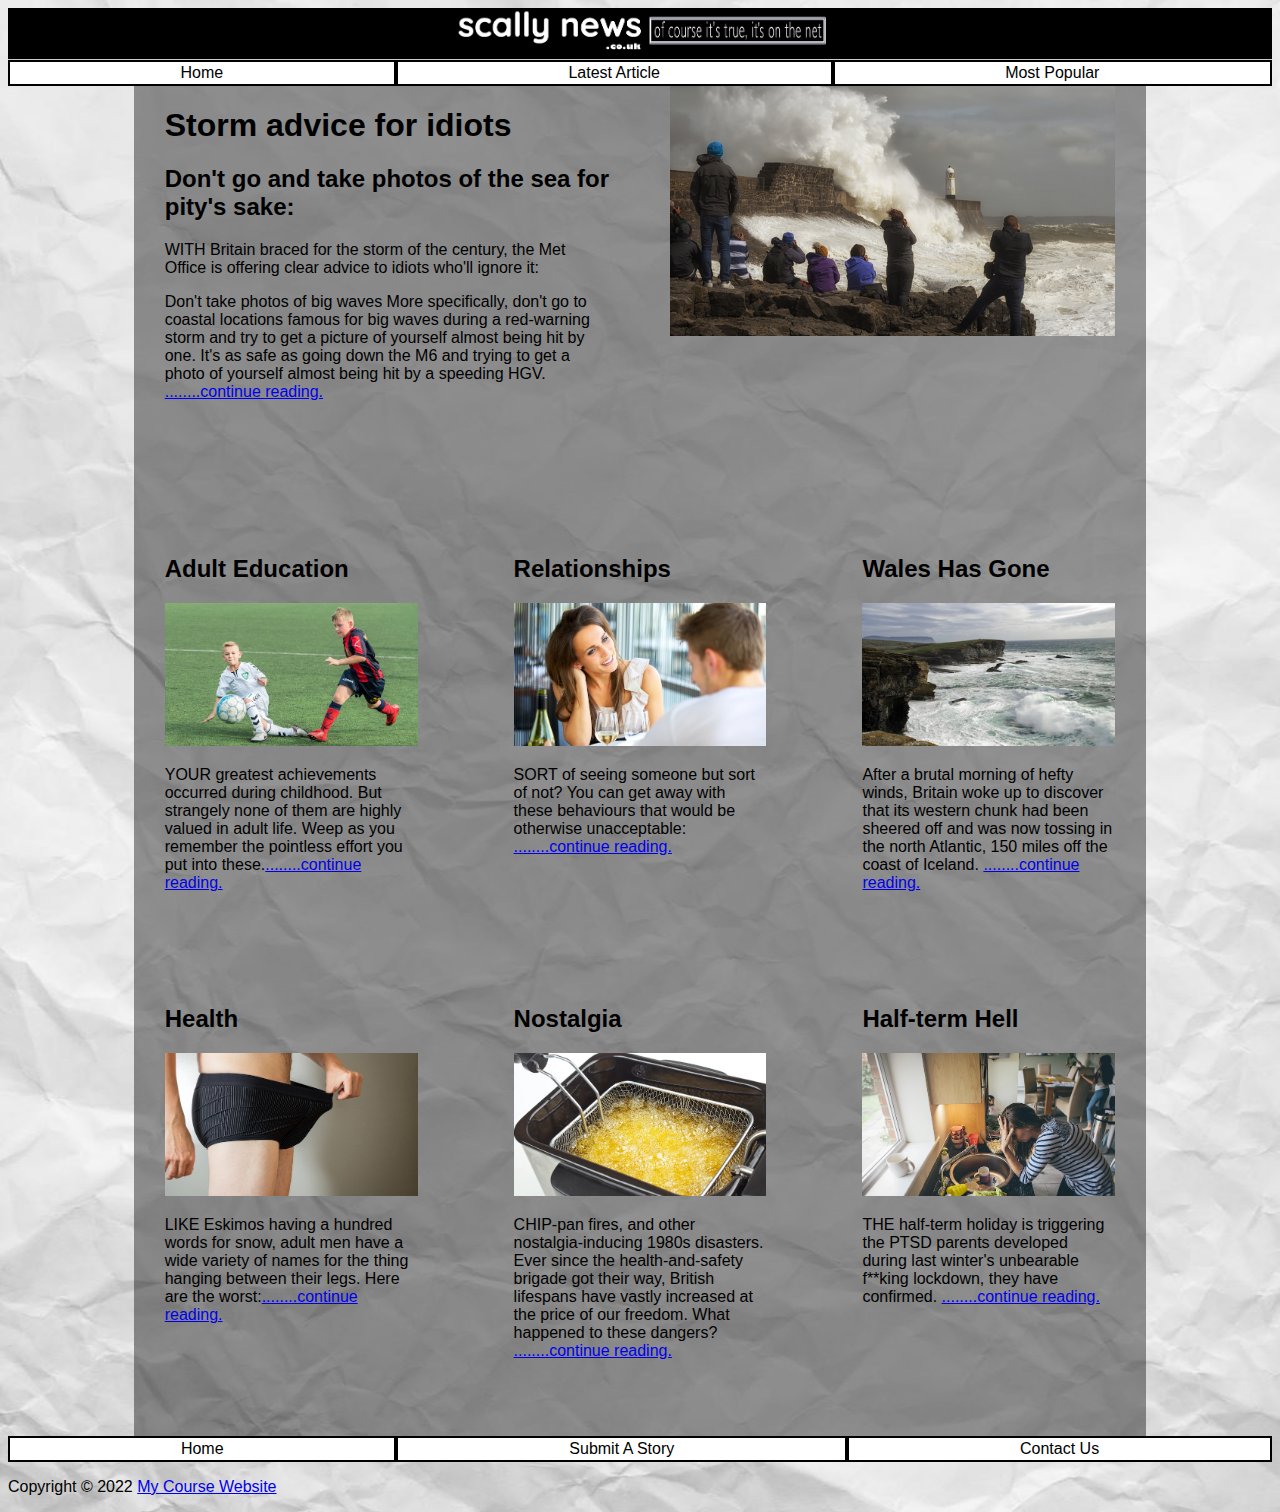
<file: index.html>
<!DOCTYPE html>
<html>
<head>
  <link rel="stylesheet" href="main.css">
</head>
<body>
  <header>
  

 

    <img src="img/logo4.jpg" id="logo" alt="logo">
	
  
<!--    <h1>Scally News</h1>    -->
  </header>
  
  
  <main>
  
  <!--  ########  nav bar  -->
  
   <nav>
  <a href="index.html">Home</a>
    <a href="lead.html">Latest Article</a>
    <a href="top.html">Most Popular</a>
  </nav>
  
  
  
  
  
  
  
  <!--   ##########   lead article      -->
  
	<div class="container-2">
		<div class="main-item">

		<h1>Storm advice for idiots</h1>
		<p>
			<h2>
			Don&#039;t go and take photos of the sea for pity&#039;s sake:
			</h2>
		<p>
		WITH Britain braced for the storm of the century, the Met Office is offering clear advice to idiots who'll ignore it: 
		</p>
		<p>Don't take photos of big waves

More specifically, don't go to coastal locations famous for big waves during a red-warning storm and try to get a picture of yourself almost being hit by one. It's as safe as going down the M6 and trying to get a photo of yourself almost being hit by a speeding HGV. <a href="lead.html">........continue reading.</a></p>

      

		</div>
		<div class="item-right">


		<div class="main-image">
		<img src="img/storm-waves-uk-seaside-2.jpg" alt="stormy sea with people sat on rocks">
		</p>
		</div>


		</div>
  
	</div>
  
  <!--  ###############    end lead article     -->
  
   
  
  
  <!--  #############    first row of sub articles   ##########################   -->
  
<div class="container">
	
<!--  first  sub article   -->


  <div class="item">

  <h2>Adult Education</h2>
 <!--  #####     <p><a href="/article">
text text text </p>
</a>    ########   -->
<img src="img/childhood.jpg">
<p>
YOUR greatest achievements occurred during childhood. But strangely none of them are highly valued in adult life. Weep as you remember the pointless effort you put into these.<a href="article-001.html">........continue reading.</a></p>
</p>

  </div>
  
  
  
<!--  second sub article  --> 
  <div class="item">
 
  <h2>Relationships</h2>
       
<img src="img/relationships.jpg" alt="couple sat together">
<p>
SORT of seeing someone but sort of not? You can get away with these behaviours that would be otherwise unacceptable: <a href="article-002.html">........continue reading.</a>
</p>
 
  </div>
  
  
  
<!-- third sub article  -->
  <div class="item">
  
  <h2>Wales Has Gone</h2>
      
<img src="img/wales.jpg" alt="jagged cliffs and the sea">
<p>
After a brutal morning of hefty winds, Britain woke up to discover that its western chunk had been sheered off and was now tossing in the north Atlantic, 150 miles off the coast of Iceland. <a href="article-003.html">........continue reading.</a>

</p>

 </div>
 
 </div>
 
 <!--  Second row -->
 
 
 <!--  first  sub article   -->
<div class="container">

  <div class="item">

  <h2>Health</h2>
      
<img src="img/health.jpg" alt="image of a man in his underwear">
<p>
LIKE Eskimos having a hundred words for snow, adult men have a wide variety of names for the thing hanging between their legs. Here are the worst:<a href="article-004.html">........continue reading.</a>
</p>

  </div>
  
  
  
<!--  second sub article  --> 
  <div class="item">
 
  <h2>Nostalgia</h2>
   
<img src="img/chip-pan.jpg" alt="a hot bubbling chip pan">
<p>
CHIP-pan fires, and other nostalgia-inducing 1980s disasters. Ever since the health-and-safety brigade got their way, British lifespans have vastly increased at the price of our freedom. What happened to these dangers? <a href="article-005.html">........continue reading.</a>
</p>
 
  </div>
  
  
  
<!-- third sub article  -->
  <div class="item">
  
  <h2>Half-term Hell</h2>
    
<img src="img/stressed.jpg" alt="woman at sink looking very frustrated">
<p>
THE half-term holiday is triggering the PTSD parents developed during last winter's unbearable f**king lockdown, they have confirmed. <a href="article-006.html">........continue reading.</a>
</p>

 </div>
 
</div>
  
  <!--    ########   end second row of sub articles    -->
  
  

 
    
  </main>
  
  
  <nav>
    <a href="/">Home</a>
    <a href="submit a story.html">Submit A Story</a>
    <a href="contact us.html">Contact Us</a>
  </nav>
  
  
  
  <footer>
      <p>Copyright &#169; 2022 <a href="/">My Course Website</a></p>
  </footer>
</body>
</file>
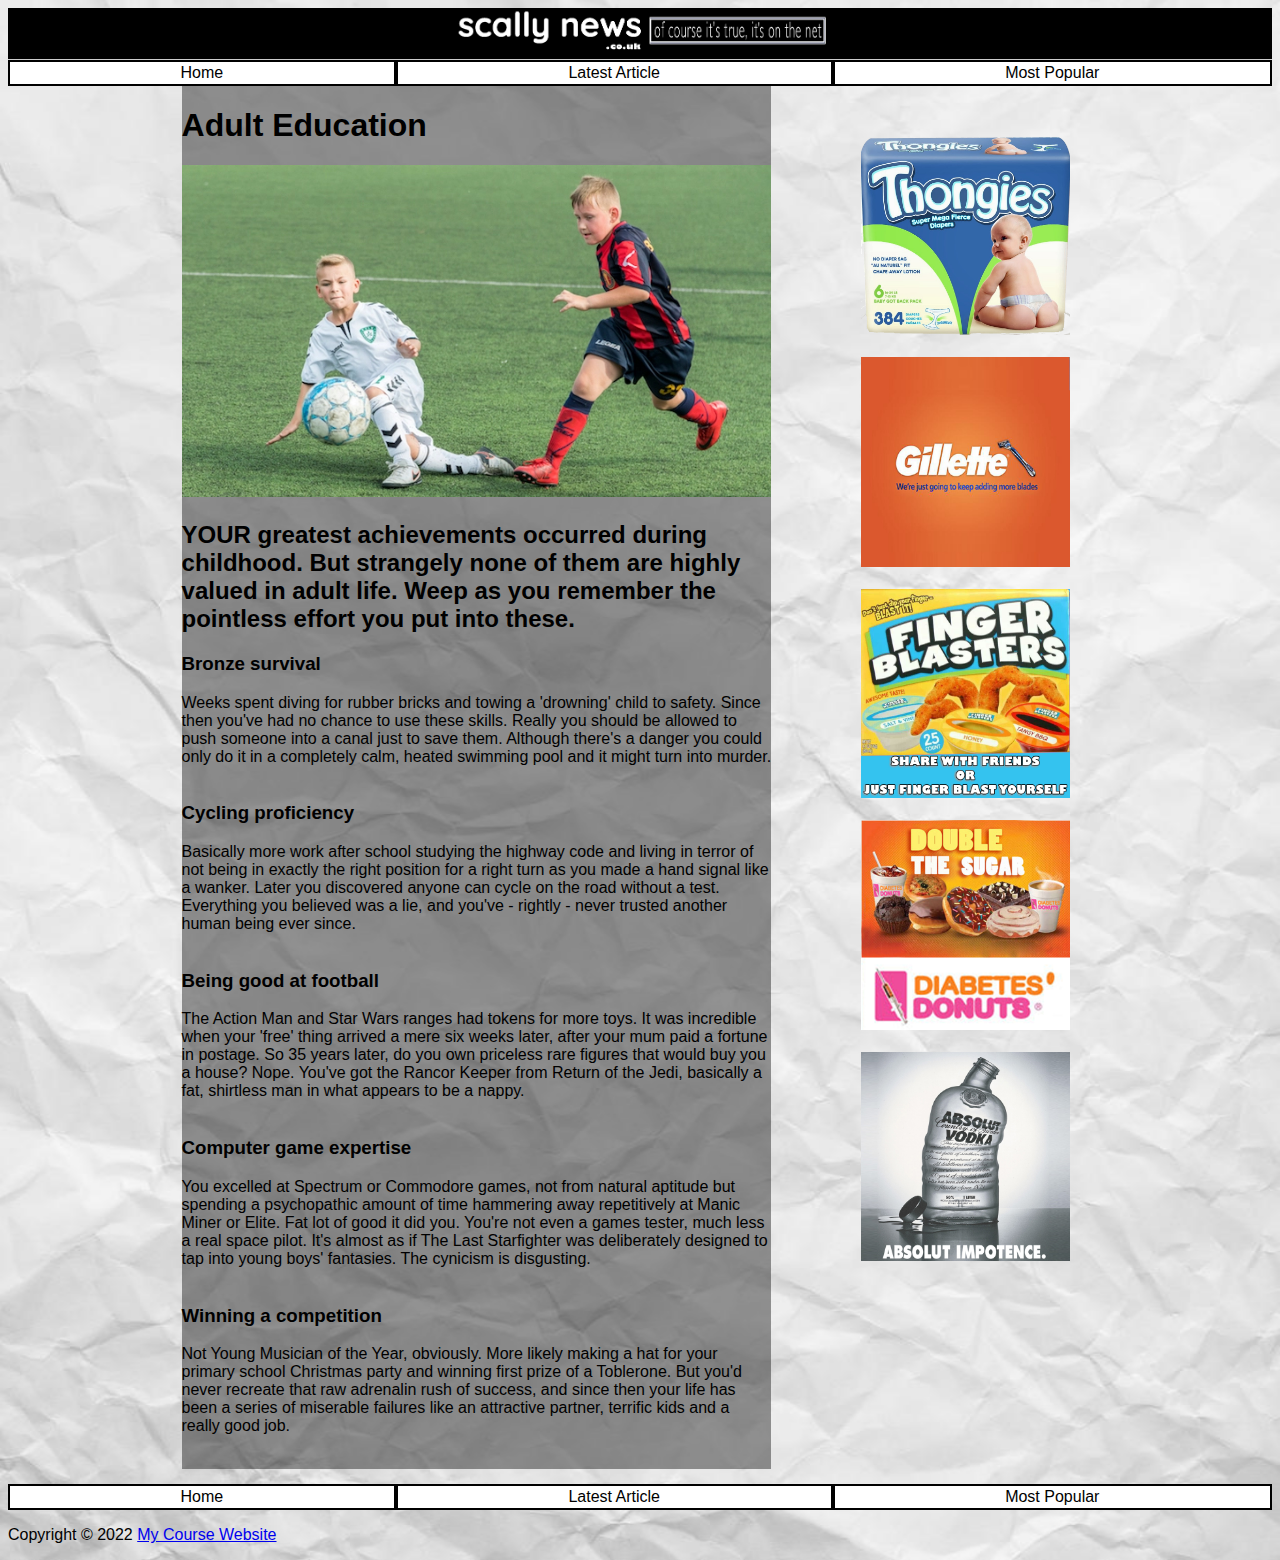
<file: article-001.html>
<!DOCTYPE html>
<html>
<head>
  <link rel="stylesheet" href="main.css">
</head>
<body>
  <header>
  
  <img src="img/logo4.jpg" id="logo" alt="logo">
  
<!--    <h1>Scally News</h1>    -->
  </header>
  
  
  <main>
  
  <!--  ########  nav bar  -->
  
   <nav>
    <a href="index.html">Home</a>
    <a href="lead.html">Latest Article</a>
    <a href="top.html">Most Popular</a>
  </nav>


<!-- ###########   two column split for ads    #####   -->

<div class='some-page-wrapper'>
  <div class='row'>
	<div class='column-1'> 
  <div class='article-column'> 
        <h1>Adult Education</h1>
		<img src="img/childhood.jpg" alt="two young boys playing football">
		
		<h2>YOUR greatest achievements occurred during childhood. But strangely none of them are highly valued in adult life. Weep as you remember the pointless effort you put into these.</h2>
		
		<h3>Bronze survival</h3>
		<p>Weeks spent diving for rubber bricks and towing a 'drowning' child to safety. Since then you've had no chance to use these skills. Really you should be allowed to push someone into a canal just to save them. Although there's a danger you could only do it in a completely calm, heated swimming pool and it might turn into murder.<br>&nbsp;<br>
		
		<h3>Cycling proficiency</h3>
		Basically more work after school studying the highway code and living in terror of not being in exactly the right position for a right turn as you made a hand signal like a wanker. Later you discovered anyone can cycle on the road without a test. Everything you believed was a lie, and you've - rightly - never trusted another human being ever since.<br>&nbsp;<br>

		<h3>Being good at football</h3>
		The Action Man and Star Wars ranges had tokens for more toys. It was incredible when your 'free' thing arrived a mere six weeks later, after your mum paid a fortune in postage. So 35 years later, do you own priceless rare figures that would buy you a house? Nope. You've got the Rancor Keeper from Return of the Jedi, basically a fat, shirtless man in what appears to be a nappy.<br>&nbsp;<br>

		<h3>Computer game expertise</h3>
		You excelled at Spectrum or Commodore games, not from natural aptitude but spending a psychopathic amount of time hammering away repetitively at Manic Miner or Elite. Fat lot of good it did you. You're not even a games tester, much less a real space pilot. It's almost as if The Last Starfighter was deliberately designed to tap into young boys' fantasies. The cynicism is disgusting.<br>&nbsp;<br>

		<h3>Winning a competition</h3>
		Not Young Musician of the Year, obviously. More likely making a hat for your primary school Christmas party and winning first prize of a Toblerone. But you'd never recreate that raw adrenalin rush of success, and since then your life has been a series of miserable failures like an attractive partner, terrific kids and a really good job.<br>&nbsp;<br>

		</p>
		
      </div>
    </div>
	
	
	
	
	
	
	
	
	
	
	
	
	
	
	<div class='column-2'> 
     <div class='ad-column'>  
	 <div class="display-ads">
        <br>&nbsp;<br>
		<img src="img/nappies.png" id="ad" alt="spoof ad for nappies">
		<br>&nbsp;<br>
		<img src="img/gillette.jpg" id="ad" alt="spoof ad for gillette">
		<br>&nbsp;<br>
		<img src="img/finger blasters.jpg" id="ad" alt="ad for spoof chicken finger product">
		<br>&nbsp;<br>
		<img src="img/diabetes.jpg" id="ad" alt="spoof ad for sugary product">
		<br>&nbsp;<br>
		<img src="img/vodka.jpg" id="ad" alt="ad warning about alcohol abuse">
		
		
		
		</div>
		
		
      </div>
    </div>
  </div>
</div>


<!--  ###########   end two column split for ads  ##########    -->

    
  </main>
  
  <nav>
    <a href="index.html">Home</a>
    <a href="lead.html">Latest Article</a>
    <a href="top.html">Most Popular</a>
  </nav>
  
  
  <footer>
      <p>Copyright &#169; 2022 <a href="/">My Course Website</a></p>
  </footer>
</body>
</file>
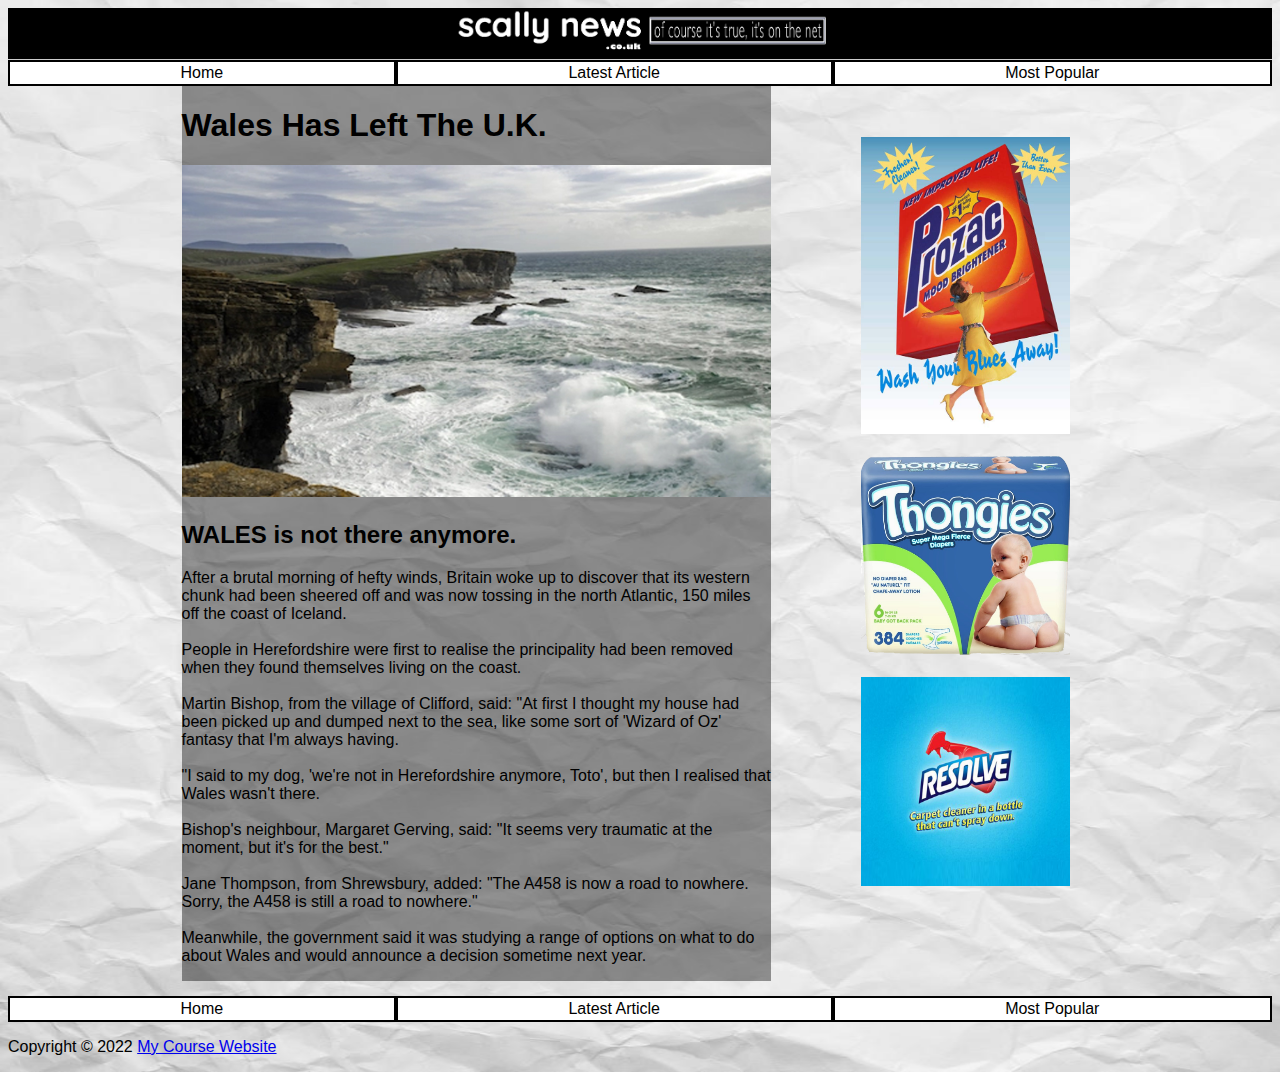
<file: article-003.html>
<!DOCTYPE html>
<html>
<head>
  <link rel="stylesheet" href="main.css">
</head>
<body>
  <header>
  
  <img src="img/logo4.jpg" id="logo" alt="logo">
  
<!--    <h1>Scally News</h1>    -->
  </header>
  
  
  <main>
  
  <!--  ########  nav bar  -->
  
   <nav>
    <a href="index.html">Home</a>
    <a href="lead.html">Latest Article</a>
    <a href="top.html">Most Popular</a>
  </nav>


<!-- ###########   two column split for ads    #####   -->

<div class='some-page-wrapper'>
  <div class='row'>
	<div class='column-1'> 
  <div class='article-column'> 
        <h1>Wales Has Left The U.K.</h1>
		<img src="img/wales.jpg" alt="jagged cliffs and rough sea">
		<h2>WALES is not there anymore.</h2>
		<p>After a brutal morning of hefty winds, Britain woke up to discover that its western chunk had been sheered off and was now tossing in the north Atlantic, 150 miles off the coast of Iceland.<br>&nbsp;<br>

People in Herefordshire were first to realise the principality had been removed when they found themselves living on the coast.<br>&nbsp;<br>

Martin Bishop, from the village of Clifford, said: "At first I thought my house had been picked up and dumped next to the sea, like some sort of 'Wizard of Oz' fantasy that I'm always having.<br>&nbsp;<br>

"I said to my dog, 'we're not in Herefordshire anymore, Toto', but then I realised that Wales wasn't there.<br>&nbsp;<br>

Bishop's neighbour, Margaret Gerving, said: "It seems very traumatic at the moment, but it's for the best."<br>&nbsp;<br>

Jane Thompson, from Shrewsbury, added: "The A458 is now a road to nowhere. Sorry, the A458 is still a road to nowhere."<br>&nbsp;<br>

Meanwhile, the government said it was studying a range of options on what to do about Wales and would announce a decision sometime next year.

</p>
		
      </div>
    </div>
	
	
	
	
	
	
	
	
	
	
	
	
	
	
	<div class='column-2'> 
     <div class='ad-column'>  
	 <div class="display-ads">
        <br>&nbsp;<br>
		<img src="img/prozac.jpg" id="ad" alt="spoof ad for prozac">
		<br>&nbsp;<br>
		<img src="img/nappies.png" id="ad" alt="spoof ad for nappies">
		<br>&nbsp;<br>
		<img src="img/resolve.jpg" id="ad" alt="spoof ad for resolve carpet cleaner">
		
		
		</div>
		
		
      </div>
    </div>
  </div>
</div>


<!--  ###########   end two column split for ads  ##########    -->

    
  </main>
  
  <nav>
    <a href="index.html">Home</a>
    <a href="lead.html">Latest Article</a>
    <a href="top.html">Most Popular</a>
  </nav>
  
  
  <footer>
      <p>Copyright &#169; 2022 <a href="/">My Course Website</a></p>
  </footer>
</body>
</file>
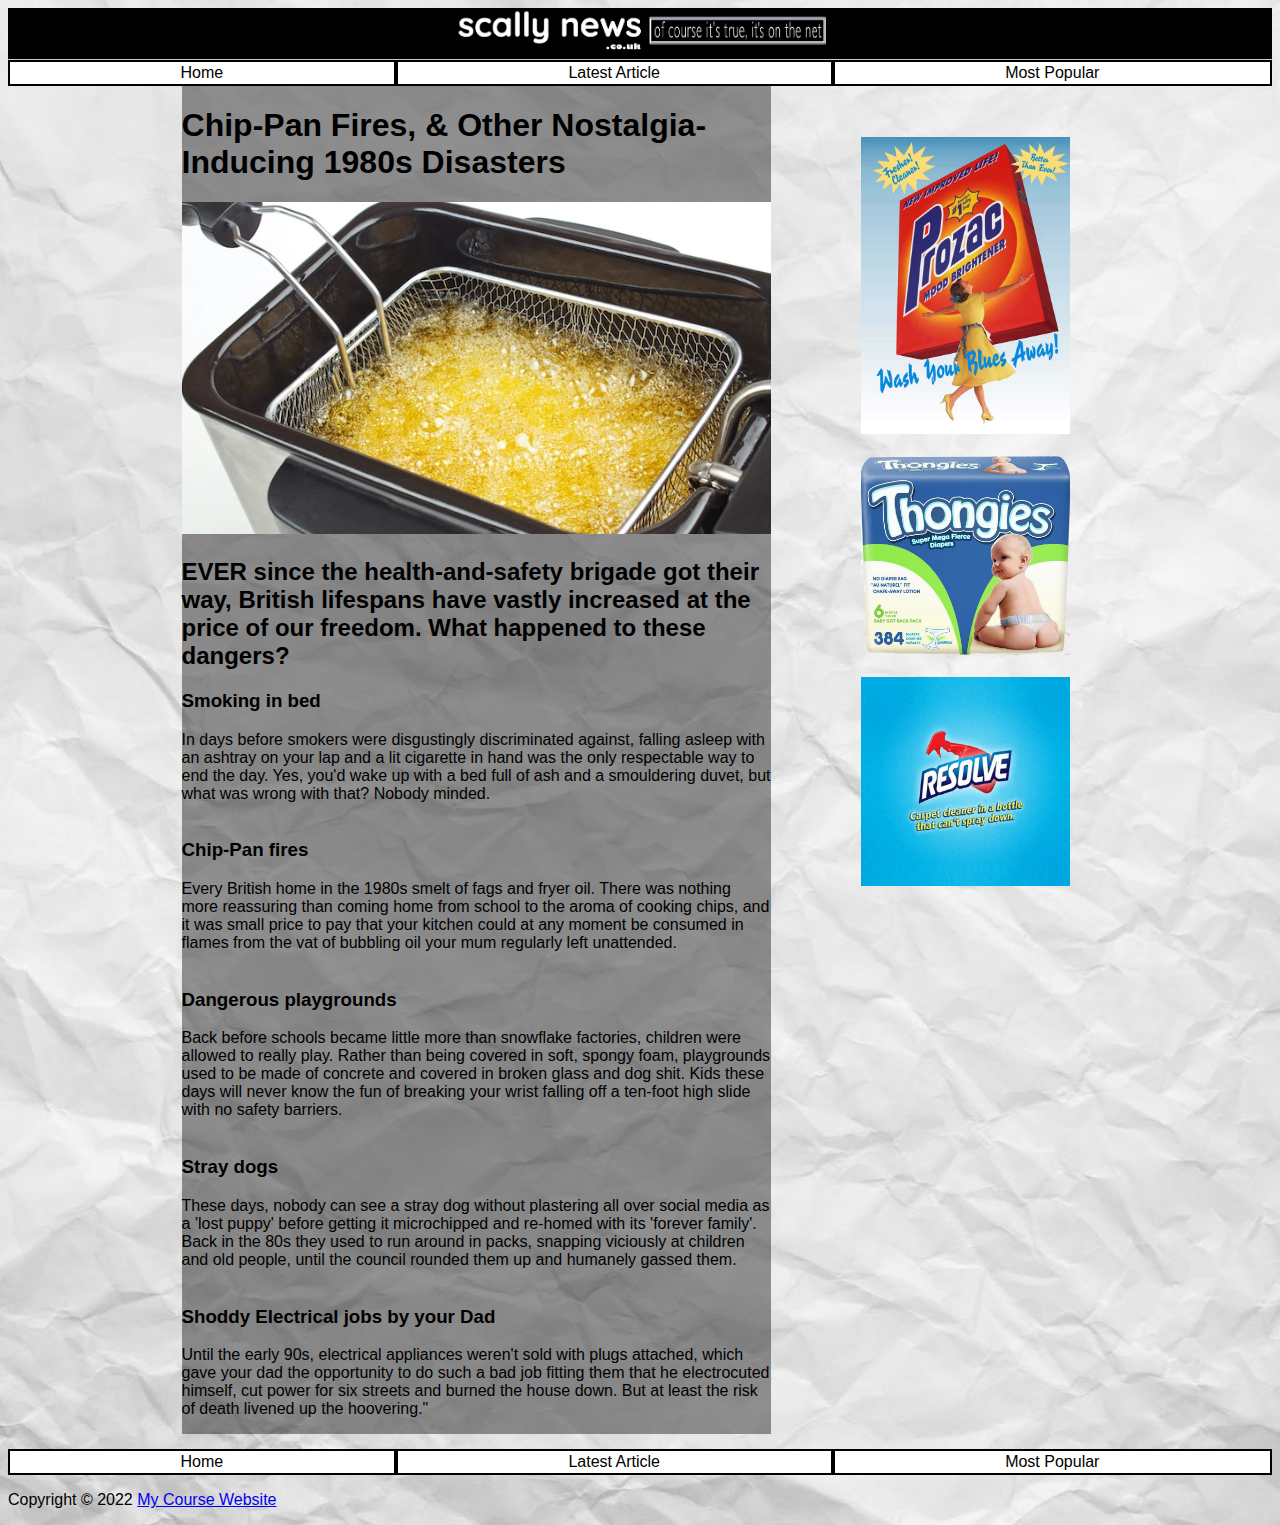
<file: article-005.html>
<!DOCTYPE html>
<html>
<head>
  <link rel="stylesheet" href="main.css">
</head>
<body>
  <header>
  
  <img src="img/logo4.jpg" id="logo" alt="logo">
  
<!--    <h1>Scally News</h1>    -->
  </header>
  
  
  <main>
  
  <!--  ########  nav bar  -->
  
   <nav>
    <a href="index.html">Home</a>
    <a href="lead.html">Latest Article</a>
    <a href="top.html">Most Popular</a>
  </nav>


<!-- ###########   two column split for ads    #####   -->

<div class='some-page-wrapper'>
  <div class='row'>
	<div class='column-1'> 
  <div class='article-column'> 
        <h1>Chip-Pan Fires, & Other Nostalgia-Inducing 1980s Disasters</h1>
		<img src="img/chip-pan.jpg" alt="hot chip pan">
		<h2>EVER since the health-and-safety brigade got their way, British lifespans have vastly increased at the price of our freedom. What happened to these dangers? </h2>
		<h3>Smoking in bed</h3>
		<p>
		In days before smokers were disgustingly discriminated against, falling asleep with an ashtray on your lap and a lit cigarette in hand was the only respectable way to end the day. Yes, you'd wake up with a bed full of ash and a smouldering duvet, but what was wrong with that? Nobody minded.<br>&nbsp;<br>
		
		<h3>Chip-Pan fires</h3>

			Every British home in the 1980s smelt of fags and fryer oil. There was nothing more reassuring than coming home from school to the aroma of cooking chips, and it was small price to pay that your kitchen could at any moment be consumed in flames from the vat of bubbling oil your mum regularly left unattended.<br>&nbsp;<br>

		<h3>Dangerous playgrounds</h3>

			Back before schools became little more than snowflake factories, children were allowed to really play. Rather than being covered in soft, spongy foam, playgrounds used to be made of concrete and covered in broken glass and dog shit. Kids these days will never know the fun of breaking your wrist falling off a ten-foot high slide with no safety barriers.<br>&nbsp;<br>

		<h3>Stray dogs</h3>
		These days, nobody can see a stray dog without plastering all over social media as a 'lost puppy' before getting it microchipped and re-homed with its 'forever family'. Back in the 80s they used to run around in packs, snapping viciously at children and old people, until the council rounded them up and humanely gassed them.<br>&nbsp;<br>
		
		<h3>Shoddy Electrical jobs by your Dad</h3>
			Until the early 90s, electrical appliances weren't sold with plugs attached, which gave your dad the opportunity to do such a bad job fitting them that he electrocuted himself, cut power for six streets and burned the house down. But at least the risk of death livened up the hoovering."
</p>
		
      </div>
    </div>
	
	
	
	
	
	
	
	
	
	
	
	
	
	
	<div class='column-2'> 
     <div class='ad-column'>  
	 <div class="display-ads">
        <br>&nbsp;<br>
		<img src="img/prozac.jpg" id="ad" alt="spoof ad for prozac">
		<br>&nbsp;<br>
		<img src="img/nappies.png" id="ad" alt="spoof ad for nappies">
		<br>&nbsp;<br>
		<img src="img/resolve.jpg" id="ad" alt="spoof ad for resolve carpet cleaner">
		
		
		</div>
		
		
      </div>
    </div>
  </div>
</div>


<!--  ###########   end two column split for ads  ##########    -->

    
  </main>
  
  <nav>
    <a href="index.html">Home</a>
    <a href="lead.html">Latest Article</a>
    <a href="top.html">Most Popular</a>
  </nav>
  
  
  <footer>
      <p>Copyright &#169; 2022 <a href="/">My Course Website</a></p>
  </footer>
</body>
</file>
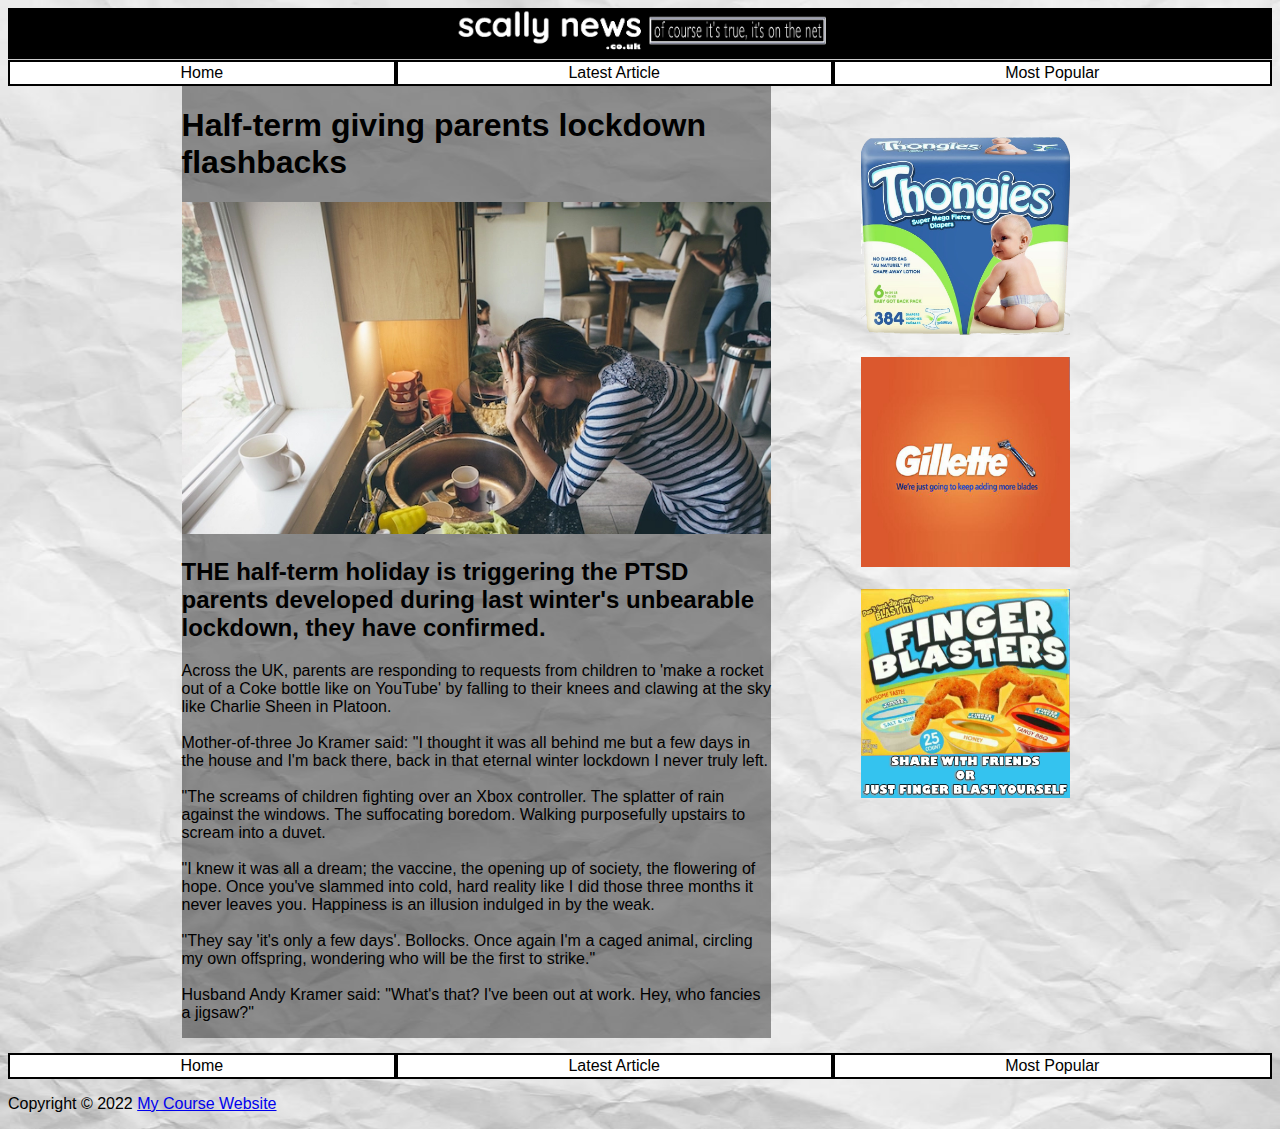
<file: article-006.html>
<!DOCTYPE html>
<html>
<head>
  <link rel="stylesheet" href="main.css">
</head>
<body>
  <header>
  
    <img src="img/logo4.jpg" id="logo" alt="logo">
  
<!--    <h1>Scally News</h1>    -->
  </header>
  
  
  <main>
  
  <!--  ########  nav bar  -->
  
   <nav>
    <a href="index.html">Home</a>
    <a href="lead.html">Latest Article</a>
    <a href="top.html">Most Popular</a>
  </nav>


<!-- ###########   two column split for ads    #####   -->

<div class='some-page-wrapper'>
  <div class='row'>
	<div class='column-1'> 
  <div class='article-column'> 
        <h1>Half-term giving parents lockdown flashbacks</h1>
		<img src="img/stressed.jpg" alt="frustrated woman stood in kitchen">
		<h2>THE half-term holiday is triggering the PTSD parents developed during last winter's unbearable lockdown, they have confirmed.</h2>
		<p>Across the UK, parents are responding to requests from children to 'make a rocket out of a Coke bottle like on YouTube' by falling to their knees and clawing at the sky like Charlie Sheen in Platoon.<br>&nbsp;<br>

Mother-of-three Jo Kramer said: "I thought it was all behind me but a few days in the house and I'm back there, back in that eternal winter lockdown I never truly left.<br>&nbsp;<br>

"The screams of children fighting over an Xbox controller. The splatter of rain against the windows. The suffocating boredom. Walking purposefully upstairs to scream into a duvet.<br>&nbsp;<br>

"I knew it was all a dream; the vaccine, the opening up of society, the flowering of hope. Once you've slammed into cold, hard reality like I did those three months it never leaves you. Happiness is an illusion indulged in by the weak.<br>&nbsp;<br>

"They say 'it's only a few days'. Bollocks. Once again I'm a caged animal, circling my own offspring, wondering who will be the first to strike."<br>&nbsp;<br>

Husband Andy Kramer said: "What's that? I've been out at work. Hey, who fancies a jigsaw?"</p>
		
      </div>
    </div>
	
	
	
	
	
	
	
	
	
	
	
	
	
	
	<div class='column-2'> 
     <div class='ad-column'>  
	 <div class="display-ads">
        <br>&nbsp;<br>
		<img src="img/nappies.png" id="ad" alt="spoof ad for nappies">
		<br>&nbsp;<br>
		<img src="img/gillette.jpg" id="ad" alt="spoof ad for gillette">
		<br>&nbsp;<br>
		<img src="img/finger blasters.jpg" id="ad" alt="ad for spoof chicken finger product">
		
		
		</div>
		
		
      </div>
    </div>
  </div>
</div>


<!--  ###########   end two column split for ads  ##########    -->

    
  </main>
  
  <nav>
    <a href="index.html">Home</a>
    <a href="lead.html">Latest Article</a>
    <a href="top.html">Most Popular</a>
  </nav>
  
  
  <footer>
      <p>Copyright &#169; 2022 <a href="/">My Course Website</a></p>
  </footer>
</body>
</file>
<file: main.css>
html {
  
  
   background-image: url("img/paper.jpg");
    background-size: 100% 100%;
   /*  background-color: #deded8;  */
  font-family: trebuchet, geneva, sans-serif;
}
body {
  margin: 100;
}


.main-item {
  width: 50%;
  margin-left: 3%;
  margin-right: 3%;
  margin-bottom: 1%; /* (100-32*3)/2 */
}

.main-image {
	width: 100%;
}


.container {
  display: flex;
  
  background: rgba(0,0,0, .4);
  
  flex-flow: column wrap;
  align-content: space-between;
  height: 450px;
  width: 80%;
  margin-left: 10%;
  margin-right: 10%;
}

.container-2 {
  display: flex;
  background: rgba(0,0,0, .4);
  flex-direction: row;
  height: 450px;
  width: 80%;
  margin-left: 10%;
  margin-right: 10%;
}

.item-right {
  width: 50%;
  margin-left: 3%;
  margin-right: 3%;
  margin-bottom: 1%; /* (100-32*3)/2 */
}







header {
 /* background-color: #427bd2;  */
/*  background-image: url("img/head3.jpg");
    background-size: 100% 100px;  */
	
	background-color: #000;
	
	
	
  color: #ccc;
  text-align: center;
  border-bottom: 1px solid;
}



.item {
  width: 25%;
  margin-left: 3%;
  margin-right: 3%;
  margin-bottom: 1%; /* (100-32*3)/2 */
}
img {
	width: 100%;
}

/* Re-order items into rows */
.item:nth-child(3n+1) { order: 1; }
.item:nth-child(3n+2) { order: 2; }
.item:nth-child(3n)   { order: 3; }

/* Force new columns */
.container::before,
.container::after {
  content: "";
  flex-basis: 100%;
  width: 0;
  order: 2;
}

/*  #################   */




.container-3 {
  display: flex;
  flex-flow: column wrap;
  align-content: space-between;
  height: 450px;
  width: 80%;
  margin-left: 10%;
  margin-right: 10%;
}


#logo {
 width: 30%;
}

#ad {
 width: 180%;
 }








.some-page-wrapper {
  display: flex;
  margin: 0px 5px 15px 5px;
  
  width: 100%;
  /* 
  margin-left: 10%;
  margin-right: 10%;
  */
}

.row {
  display: flex;
  flex-direction: row;
  flex-wrap: wrap;
  width: 100%;
}

.column-1 {
  display: flex;
 
  flex-direction: column;
  flex-basis: 70%;
  flex: 2;      /* grows to fill */
  width: 50%;
}

.column-2 {
  display: flex;
  flex-direction: column;
  flex-basis: 30%;
  flex: 1;           /* shrinks to accomodate  */
  width: 60%;
}







.article-column {
 
 flex-basis: 70%;
  background: rgba(0,0,0, .4);
  height: auto;
 width: 70%; 
  margin-left: 20%;
}

.ad-column {
  flex:0 2 30%;
  
  height: 300px;
 width: 30%; 
}

.display-ads {
 margin: 15px 5px 15px;
 }

 
 .img {
 margin: 40px 5px 40px;
 }


 
 /*    nav bar   */
 
 nav {
  display: flex;
 
  background-color: #000;
  padding: 2px 0;
}
nav a {
  flex: auto;
  text-align: center;
  background: #fff;
  color: #000;
  margin: 0 2px;
  padding: 2px 0;
  text-decoration: none;
}

nav a:hover {
  outline: 1px solid #fff;
  color: blue;
  text-decoration: underline;
}
</file>
